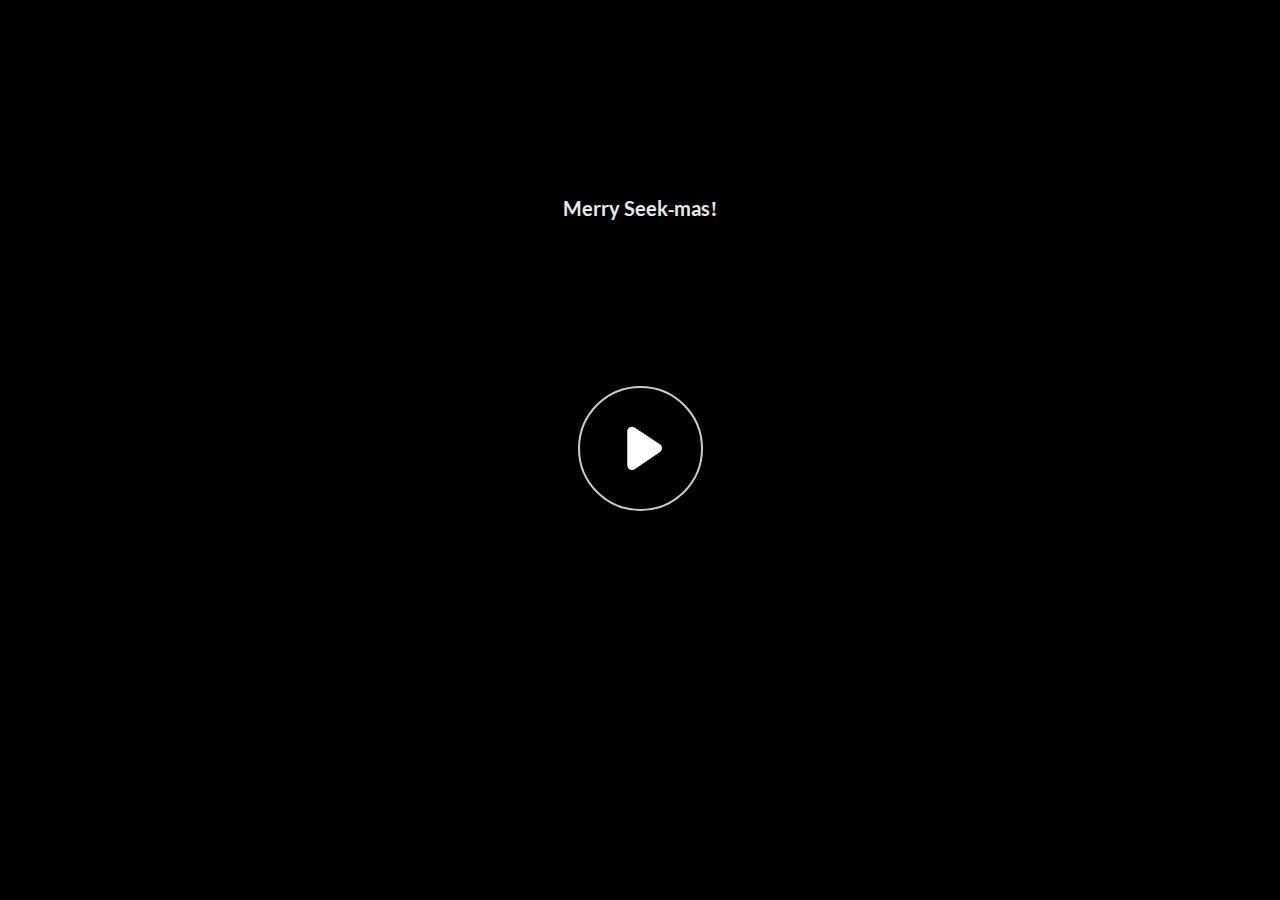
<file: index.html>
﻿<!doctype html>
<html lang="en-US">
<head>
  <meta charset="utf-8">
  <!-- Created using Storyline 360 - http://www.articulate.com  -->
  <!-- version: 3.72.29699.0 -->
  <title>Merry Seek-mas!</title>
  <meta http-equiv="x-ua-compatible" content="IE=edge"/>
  <meta name="viewport" content="width=device-width,initial-scale=1,user-scalable=no,shrink-to-fit=no,minimal-ui"/>
  <meta name="apple-mobile-web-app-capable" content="yes"/>
  <style>
    html, body { height: 100%; padding: 0; margin: 0 }
    #app { height: 100%; width: 100%; }
  </style>

  <script>
    window.DS = {};
    window.globals = {
      DATA_PATH_BASE: '',
      HAS_FRAME: true,
      HAS_SLIDE: true,

      lmsPresent: false,
      tinCanPresent: false,
      cmi5Present: false,
      aoSupport: false,
      scale: 'noscale',
      captureRc: false,
      browserSize: 'optimal',
      bgColor: '#282828',
      features: 'AccessibleVideo,ConnectionMessages,FullScreenToggle,InsertSvgPicture,LayerPresentAsDialog,MultipleQuizTracking,PlayerSpeedControl,UpdatedThemeEditor,UseAudioElement',
      themeName: 'unified',
      preloaderColor: '#FFFFFF',
      suppressAnalytics: false,
      productChannel: 'stable',
      publishSource: 'storyline',
      aid: 'auth0|5af0ca752996d06cc510b977',
      cid: '41030136-586b-45b5-be25-c55fbb68e552',
      playerVersion: '3.72.29699.0',
      publishTimestamp: '2023-12-11T01:48:30.2197248Z',
      maxIosVideoElements: 10,
      connectionSettings: { message: 'You%20are%20offline.%20Trying%20to%20reconnect...', useDarkTheme: false },

      
      parseParams: function(qs) {
        if (window.globals.parsedParams != null) {
          return window.globals.parsedParams;
        }
        qs = (qs || window.location.search.substr(1)).split('+').join(' ');
        var params = {},
            tokens,
            re = /[?&]?([^=]+)=([^&]*)/g;

        while (tokens = re.exec(qs)) {
          params[decodeURIComponent(tokens[1]).trim()] =
            decodeURIComponent(tokens[2]).trim();
        }
        window.globals.parsedParams = params;
        return params;
      }

    };
  </script>
  <script>
    var isIe11 = ('ActiveXObject' in window || window.MSBlobBuilder != null)
      && window.msCrypto != null && !window.ActiveXObject;
    if (isIe11) {
      window.globals.unsupportedBrowser = true;
      document.write(atob('[base64]'));
    }
  </script>
  
  <script>window.THREE = { };</script>
  
</head>
<body style="background: #282828" class="cs-HTML theme-unified">
  <!-- 360 -->
  <script>!function(){var e,i=/iPhone/i,o=/iPod/i,n=/iPad/i,t=/\biOS-universal(?:.+)Mac\b/i,r=/\bAndroid(?:.+)Mobile\b/i,a=/Android/i,d=/(?:SD4930UR|\bSilk(?:.+)Mobile\b)/i,p=/Silk/i,l=/Windows Phone/i,u=/\bWindows(?:.+)ARM\b/i,b=/BlackBerry/i,s=/BB10/i,c=/Opera Mini/i,f=/\b(CriOS|Chrome)(?:.+)Mobile/i,h=/Mobile(?:.+)Firefox\b/i,v=function(e){return void 0!==e&&"MacIntel"===e.platform&&"number"==typeof e.maxTouchPoints&&e.maxTouchPoints>1&&"undefined"==typeof MSStream};e=function(e){var m={userAgent:"",platform:"",maxTouchPoints:0};e||"undefined"==typeof navigator?"string"==typeof e?m.userAgent=e:e&&e.userAgent&&(m={userAgent:e.userAgent,platform:e.platform,maxTouchPoints:e.maxTouchPoints||0}):m={userAgent:navigator.userAgent,platform:navigator.platform,maxTouchPoints:navigator.maxTouchPoints||0};var g=m.userAgent,y=g.split("[FBAN");void 0!==y[1]&&(g=y[0]),void 0!==(y=g.split("Twitter"))[1]&&(g=y[0]);var A=function(e){return function(i){return i.test(e)}}(g),w={apple:{phone:A(i)&&!A(l),ipod:A(o),tablet:!A(i)&&(A(n)||v(m))&&!A(l),universal:A(t),device:(A(i)||A(o)||A(n)||A(t)||v(m))&&!A(l)},amazon:{phone:A(d),tablet:!A(d)&&A(p),device:A(d)||A(p)},android:{phone:!A(l)&&A(d)||!A(l)&&A(r),tablet:!A(l)&&!A(d)&&!A(r)&&(A(p)||A(a)),device:!A(l)&&(A(d)||A(p)||A(r)||A(a))||A(/\bokhttp\b/i)},windows:{phone:A(l),tablet:A(u),device:A(l)||A(u)},other:{blackberry:A(b),blackberry10:A(s),opera:A(c),firefox:A(h),chrome:A(f),device:A(b)||A(s)||A(c)||A(h)||A(f)},any:!1,phone:!1,tablet:!1};return w.any=w.apple.device||w.android.device||w.windows.device||w.other.device,w.phone=w.apple.phone||w.android.phone||w.windows.phone,w.tablet=w.apple.tablet||w.android.tablet||w.windows.tablet,w}(),"object"==typeof exports&&"undefined"!=typeof module?module.exports=e:"function"==typeof define&&define.amd?define((function(){return e})):this.isMobile=e}();
    window.isMobile.apple.tablet = window.isMobile.apple.tablet ||
      (navigator.platform === 'MacIntel' && navigator.maxTouchPoints > 1);
    window.isMobile.apple.device = window.isMobile.apple.device || window.isMobile.apple.tablet;
    window.isMobile.tablet = window.isMobile.tablet || window.isMobile.apple.tablet;
    window.isMobile.any = window.isMobile.any || window.isMobile.apple.tablet;
  </script>

  <div id="focus-sink" tabindex="-1"></div>

  <div id="preso"></div>
  <script>
    (function() {

      var classTypes = [ 'desktop', 'mobile', 'phone', 'tablet' ];

      var addDeviceClasses = function(prefix, testObj) {
        var curr, i;
        for (i = 0; i < classTypes.length; i++) {
          curr = classTypes[i];
          if (testObj[curr]) {
            document.body.classList.add(prefix + curr);
          }
        }
      };

      var params = window.globals.parseParams(),
          isDevicePreview = params.devicepreview === '1',
          isPhoneOverride = params.deviceType === 'phone' || (isDevicePreview && params.phone == '1'),
          isTabletOverride = (params.deviceType === 'tablet' || isDevicePreview) && !isPhoneOverride,
          isMobileOverride = isPhoneOverride || isTabletOverride;

      var deviceView = {
        desktop: !window.isMobile.any && !isMobileOverride,
        mobile: window.isMobile.any || isMobileOverride,
        phone: isPhoneOverride || (window.isMobile.phone && !isTabletOverride),
        tablet: isTabletOverride || window.isMobile.tablet
      };

      window.globals.deviceView = deviceView;
      window.isMobile.desktop = !window.isMobile.any;
      window.isMobile.mobile = window.isMobile.any;

      addDeviceClasses('view-', deviceView);

    })();
  </script>
  
  <script src='story_content/user.js' type=text/javascript></script>
  <div class="slide-loader"></div>

  <script>
    var doc = document, loader = doc.body.querySelector('.slide-loader'); [ 1, 2, 3 ].forEach(function(n) { var d = doc.createElement('div'); d.style.backgroundColor = window.globals.preloaderColor; d.classList.add('mobile-loader-dot'); d.classList.add('dot' + n); loader.appendChild(d); });
  </script>

  <div class="mobile-load-title-overlay" style="display: none">
    <div class="mobile-load-title">Merry Seek-mas!</div>
  </div>

  <div class="mobile-chrome-warning"></div>

  
<style>
  .warn-connection-dialog {
    display: none;
    background: transparent;
    pointer-events: none;
    position: fixed;
    left: 0;
    top: 0;
    width: 100%;
    height: 100%;
    z-index: 999;
  }

  .warn-connection-content {
    border-radius: 4px;
    background: white;
    border: 1px solid #E7E7E7;
    color: #333333;
    box-shadow: 0 2px 4px rgba(0, 0, 0, 0.25);
    transition: all 150ms ease-out;
    position: absolute;
    white-space: nowrap;
  }

  .view-phone.is-landscape .warn-connection-content {
    left: 23px;
    bottom: 23px;
  }

  .view-tablet.is-landscape .warn-connection-content {
    left: 50%;
    top: 20px;
    transform: translateX(-50%);
  }

  .is-portrait .warn-connection-content {
    transform: translate(-50%, calc(-100% - 15px));
  }

  .warn-connection-content p {
    display: inline-block;
    margin: 0 8px 0 0;
    line-height: 33px;
    font-size: 11px;
  }

  .warn-connection-content svg {
    position: relative;
    vertical-align: middle;
    margin: 0 2px 2px 8px;
  }

  .view-desktop .warn-connection-content {
    left: 1.5em;
    bottom: 1.5em;
  }

  .view-desktop .warn-connection-content p {
    font-size: 1.1em;
  }

  .is-offline .warn-connection-dialog {
    display: block;
  }

  .is-offline .cs-panel * {
    pointer-events: none !important;
  }

  .is-offline .cs-panel {
    pointer-events: all !important;
  }

  .is-offline #nav-controls * {
    pointer-events: none !important;
  }

  .is-offline #nav-controls {
    pointer-events: all !important;
  }
</style>

<div class="warn-connection-dialog">
  <div class="warn-connection-content">
    <svg width="17" height="15" viewBox="0 0 17 15" xmlns="http://www.w3.org/2000/svg">
      <path fill="#8F0000" stroke="white" d="M16.07,12.98 L15.88,12.23 L9.51,1.21 C8.97,0.26,7.6,0.26,7.06,1.21 L0.69,12.23 C0.15,13.16,0.81,14.36,1.91,14.36 H14.65 C15.47,14.36,16.05,13.7,16.07,12.98 Z"/>
      <path fill="white" stroke="white" d="M8.58,5.5 C8.35,5.28,8.5,5.35,8.21,5.32 C8.09,5.35,7.97,5.49,7.96,5.67 C7.97,5.79,7.98,5.92,7.98,6.04 L7.98,6.04 C7.99,6.17,8,6.31,8.01,6.43 L8.01,6.44 C8.03,6.92,8.06,7.41,8.09,7.9 L8.09,7.9 C8.12,8.39,8.14,8.88,8.17,9.37 C8.17,9.39,8.18,9.42,8.2,9.44 C8.23,9.46,8.25,9.47,8.28,9.47 C8.31,9.47,8.34,9.46,8.35,9.44 C8.37,9.43,8.38,9.4,8.39,9.35 L8.39,9.34 C8.39,9.24,8.4,9.15,8.4,9.05 L8.4,9.05 C8.41,8.96,8.41,8.86,8.42,8.75 C8.43,8.44,8.45,8.12,8.47,7.81 L8.47,7.81 C8.49,7.49,8.51,7.18,8.53,6.87 C8.55,6.46,8.56,6.05,8.59,5.64 L8.6,5.62 C8.6,5.57,8.59,5.53,8.58,5.5 L8.21,5.32 Z"/>
      <circle fill="white" stroke="white" cx="8.3" cy="11.35" r="0.3"/>
    </svg>
    <p>You are offline. Trying to reconnect...</p>
  </div>
</div>

<script>
  (function() {
    window.DS.connection = {
      warningShown: false,
      assets: {},
      loadingAssetGroup: false,
      retryDelay: 500
    };

    // @TODO this is POC code and can be cleaned up a bit more if we move forward
    // with the feature



    // The `window.globals.features` variable must be set in `webpack.dev.config` when testing locally - it is not enough
    // to have it in the data - but it must be set there as well.
    var useConnectionMessages = window.AbortController != null &&
      window.location.protocol != 'file:' &&
      window.globals.features.indexOf('ConnectionMessages') != -1;

    window.DS.connection.useConnectionMessages = useConnectionMessages

    var assetCount = 0;
    var checkLoadedId;
    var connectionSettings = window.globals.connectionSettings;

    if (useConnectionMessages && connectionSettings != null) {
      var contentEl = document.querySelector('.warn-connection-content');
      var messageEl = contentEl.querySelector('p')

      if (connectionSettings.useDarkTheme) {
        contentEl.style.borderColor = '#BABBBA';
        contentEl.style.backgroundColor = '#282828';
        contentEl.style.color = '#FFFFFF';
      }

      if (connectionSettings.message != null) {
        messageEl.textContent = window.decodeURIComponent(connectionSettings.message);
      }
    }

    function checkAssetsReady() {
      for (var i in DS.connection.assets) {
        if (!DS.connection.assets[i].success) {
          return false;
        }
      }
      return true;
    }

    function stopAssetGroup() {
      if (!useConnectionMessages) { return; }

      assetCount = 0;

      DS.connection.oldAssetGroup = DS.connection.assets;
      DS.connection.assets = {};
      DS.connection.loadingAssetGroup = false;
      clearInterval(checkLoadedId);
    }

    function startAssetGroup() {
      if (!useConnectionMessages) { return; }
      var ticks = 0;
      clearInterval(checkLoadedId);
      checkLoadedId = setInterval(function() {
        var loaded = 0;
        if (assetCount === 0 && loaded === 0) {
          clearInterval(checkLoadedId);
          return;
        }

        for (var i in DS.connection.assets) {
          if (DS.connection.assets[i].success) {
            loaded++;
          }
        }

        if (assetCount === loaded && checkAssetsReady()) {
          for (var i in DS.connection.assets) {
            if (DS.connection.assets[i].action) {
              DS.connection.assets[i].action();
            }
          }
          hideWarning();
          stopAssetGroup();
        }
      }, 100)
    }

    function requiredAsset(url, action, retry, type) {
      if (!useConnectionMessages) { return; }
      if (DS.connection.assets[url]) { return; }

      DS.connection.assets[url] = {
        success: false, action: action, retry: retry, type: type
      };
      assetCount = Object.keys(DS.connection.assets).length;
      if (!DS.connection.loadingAssetGroup) {
        startAssetGroup();
      }
      DS.connection.loadingAssetGroup = true;
    }

    function assetLoaded(url) {
      if (!useConnectionMessages) { return; }
      if (DS.connection.assets[url]) {
        DS.connection.assets[url].success = true;
      }
    }

    function assetFailed(url) {
      if (!useConnectionMessages) { return; }
      if (!DS.connection.assets[url]) {
        if (/\.js$/.test(url)) {
          setTimeout(function() {
            if (DS.connection.lastSlideLoaded != null) {
              DS.connection.lastSlideLoaded();
            }
          }, DS.connection.retryDelay);
        }
        return;
      }
      if (!DS.connection.warningShown) { showWarning(); }
      if (DS.connection.assets[url].retry) {
        setTimeout(function() {
          if (!DS.connection.assets[url].success) {
            DS.connection.assets[url].retry()
          }
        }, DS.connection.retryDelay);
      }
    }

    function hideWarning() {
      document.body.classList.remove('is-offline');
      DS.connection.warningShown = false;
    }
    DS.connection.hideWarning = hideWarning

    function showWarning(btn) {
      document.body.classList.add('is-offline')
      DS.connection.warningShown = true;
      updateWarningPosition();
    }

    function updateWarningPosition() {
      if (!DS.connection.warningShown) {
        return;
      }

      var isPortrait = document.body.classList.contains('is-portrait');
      var warningEl = document.querySelector('.warn-connection-content');

      if (isPortrait) {
        var slide = document.querySelector('.primary-slide');
        var slideRect = slide.getBoundingClientRect();

        warningEl.style.top = `${slideRect.top}px`
        warningEl.style.left = `${slideRect.left + slideRect.width / 2}px`
      } else {
        warningEl.style.top = null;
        warningEl.style.left = null;
      }

      window.requestAnimationFrame(updateWarningPosition);
    }

    // these will all be noops if the feature flag isn't set in
    // the data and `window.globals.features`
    DS.connection.requiredAsset = requiredAsset;
    DS.connection.assetLoaded = assetLoaded;
    DS.connection.assetFailed = assetFailed;
    DS.connection.stopAssetGroup = stopAssetGroup;
    DS.connection.startAssetGroup = startAssetGroup;
  })();
</script>


  <script>
    
    if (window.autoSpider && window.vInterfaceObject) {
      document.querySelector('.mobile-load-title-overlay').style.display = 'none';
    }
  </script>

  

  <link rel="stylesheet" href="html5/data/css/output.min.css" data-noprefix/>
</body>
<script src="html5/lib/scripts/bootstrapper.min.js"></script>
</html>
</file>
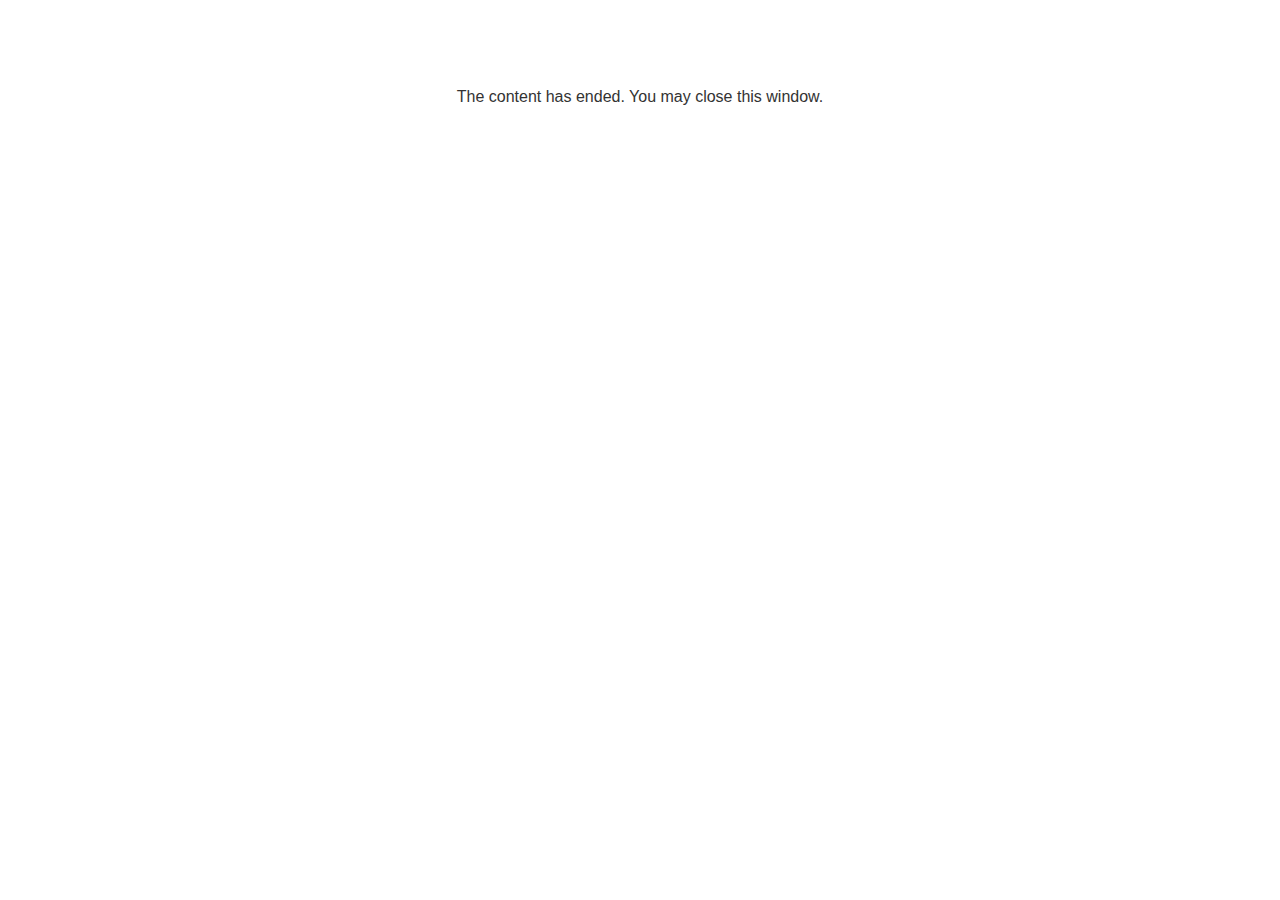
<file: lms/goodbye.html>
<!doctype html>
<html>
<body style="background-color: #ffffff;">

<p role="alert" style="color: #333333;font-family: Lato, articulate, tahoma, arial;font-size: medium;text-align: center;">
<br><br><br><br>
The content has ended. You may close this window.
</p>

</body>
</html>
</file>
